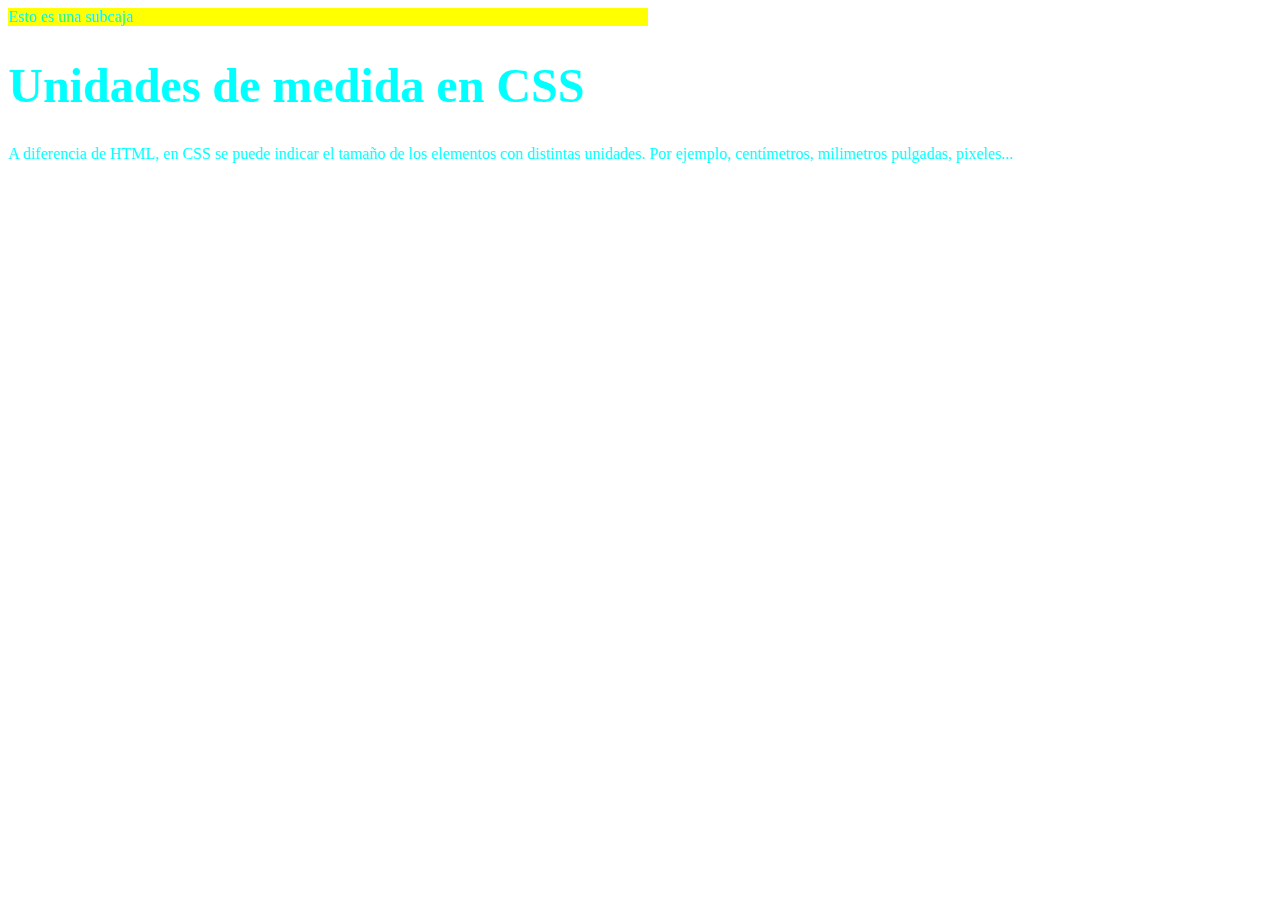
<file: Videos HTML tema 2/medida.html>
<!DOCTYPE html>
<html lang="en">
<head>
    <meta charset="UTF-8">
    <meta name="viewport" content="width=device-width, initial-scale=1.0">
    <title>Document</title>
    <style>
        h1 { font-size: 3em;}
        #caja {
            width: 100vw;
            height: 100vh;
            color: aqua;
        }
        #titulo {
            background-color: yellow;
            width: 50%;
        }
    </style>
</head>
<body>
    <div id="caja">
        <div id="titulo">
            Esto es una subcaja
        </div>
     <h1>Unidades de medida en CSS</h1>
        <p>A diferencia de HTML, en CSS se puede
        indicar el tamaño de los elementos
        con distintas unidades. Por ejemplo, centímetros, milimetros
        pulgadas, pixeles...
        </p>
    </div>
</body>
</html>
</file>
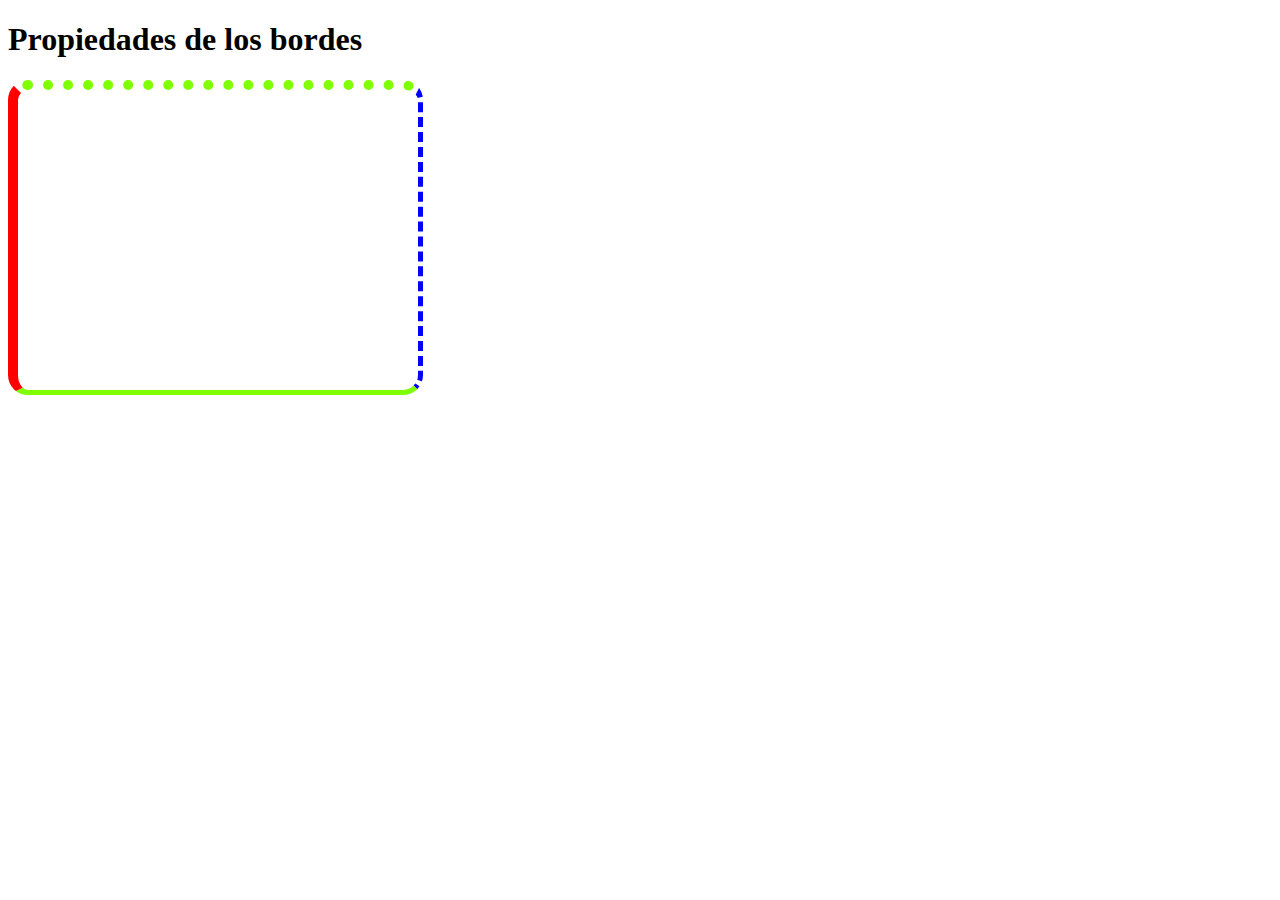
<file: Videos HTML tema 2/propiedades-borde.html>
<!DOCTYPE html>
<html lang="en">
<head>
    <meta charset="UTF-8">
    <meta name="viewport" content="width=device-width, initial-scale=1.0">
    <title>Bordes</title>
    <style>
        #capa {
            width: 400px;
            height: 300px;
            border: 10px solid chartreuse;
            border-radius: 20px;
            border-top-style: dotted;
            border-left-color: red;
            border-bottom-width: 5px;
            border-right: 5px dashed blue;
        }

    </style>

</head>
<body>
    <h1>Propiedades de los bordes</h1>
    <div id="capa"></div>
    
</body>
</html>
</file>
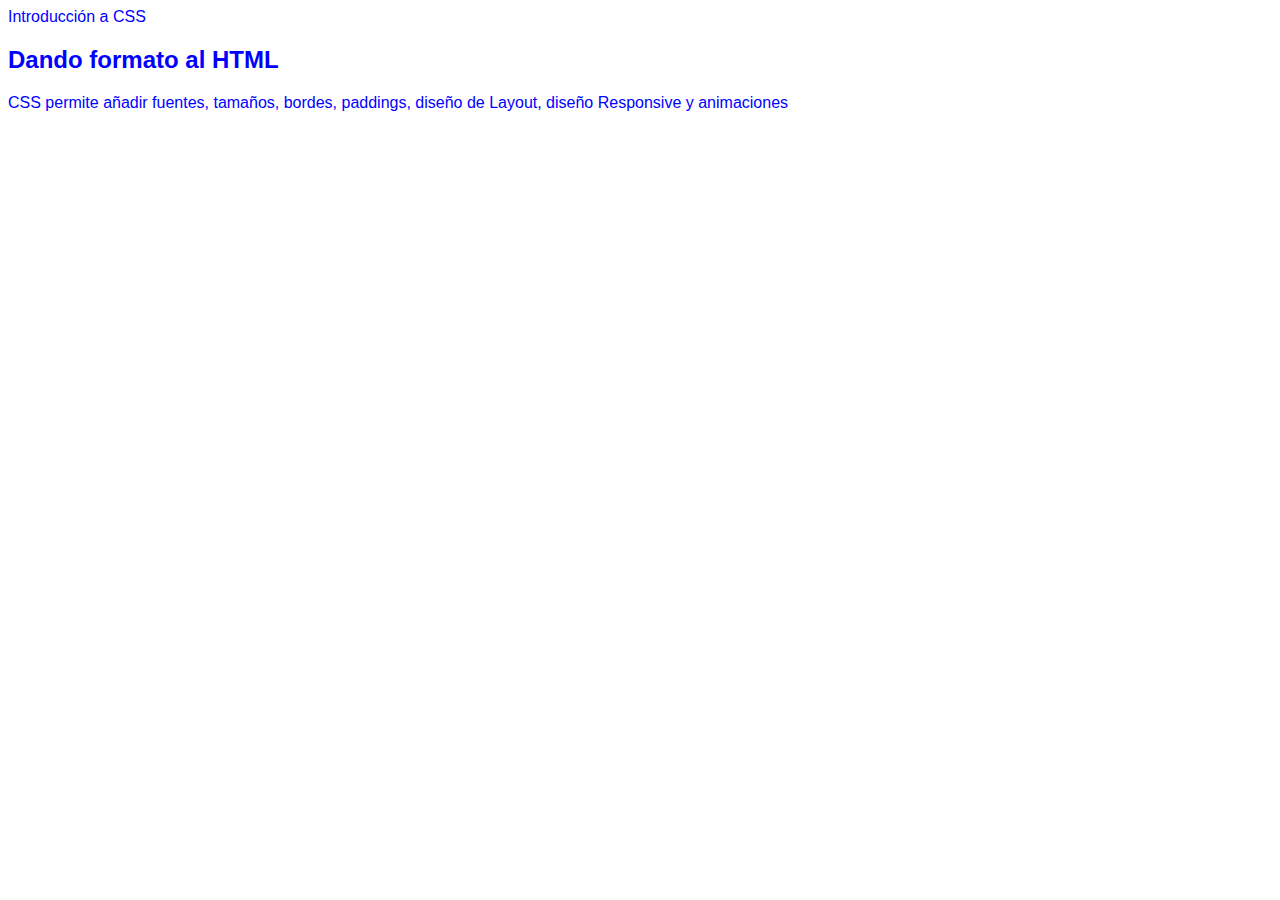
<file: Videos HTML tema 2/Video 1/css-pagina.html>
<!DOCTYPE html>
<html lang="en">
<head>
    <meta charset="UTF-8">
    <meta name="viewport" content="width=device-width, initial-scale=1.0">
    <title>CSS_PAGINA</title>
    <ling rel=""stylesheet" href="estilos.css"
    <h1 style="color:blue; font-family: Arial, Helvetica, sans-serif;">Introducción a CSS</h1>
    <h2>Dando formato al HTML</h2>
    <p> CSS permite añadir fuentes, tamaños, bordes,
        paddings, diseño de Layout, diseño Responsive
        y animaciones
    </p>
</head>
<body>
    
</body>
</html>
</file>
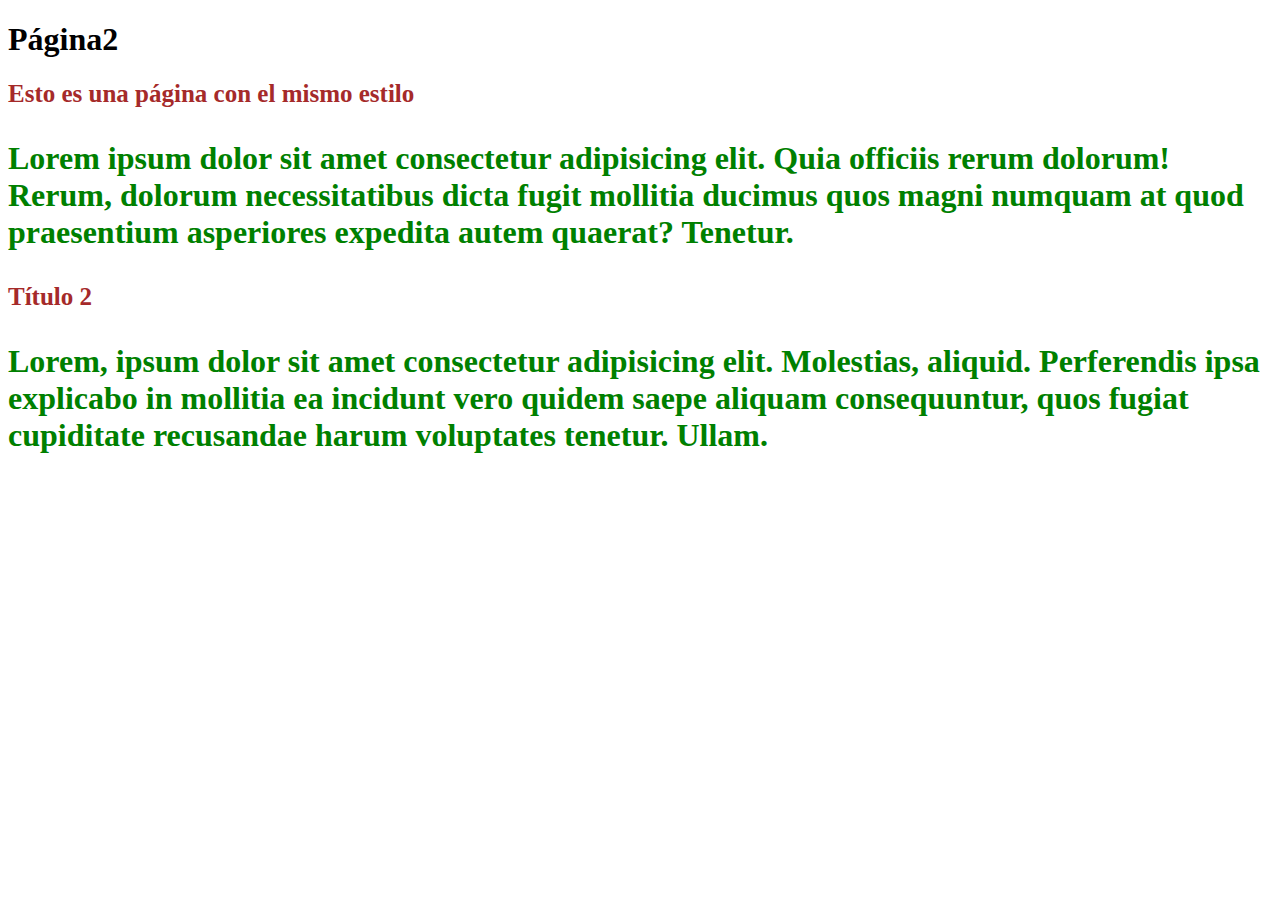
<file: Videos HTML tema 2/Video 1/index2.html>
<!DOCTYPE html>
<html lang="en">
<head>
    <meta charset="UTF-8">
    <meta name="viewport" content="width=device-width, initial-scale=1.0">
    <title>Document</title> 
    <link rel="stylesheet" href="estilos.css">   
<body>
    <h1>Página2</h1>
    <h2>Esto es una página con el mismo estilo</h2>
    <p>Lorem ipsum dolor sit amet consectetur adipisicing elit. Quia officiis rerum dolorum! Rerum, dolorum necessitatibus dicta fugit mollitia ducimus quos magni numquam at quod praesentium asperiores expedita autem quaerat? Tenetur.</p>
    <h2>Título 2</h2>
    <p>Lorem, ipsum dolor sit amet consectetur adipisicing elit. Molestias, aliquid. Perferendis ipsa explicabo in mollitia ea incidunt vero quidem saepe aliquam consequuntur, quos fugiat cupiditate recusandae harum voluptates tenetur. Ullam.</p>
</head>
</body>
</html>
</file>
<file: Videos HTML tema 2/Video 1/estilos.css>
h2 {color:brown; font-size: 25px;}
 p {
     color: green;
     font-weight: bold;
     font-size: 2em;

 }
</file>
